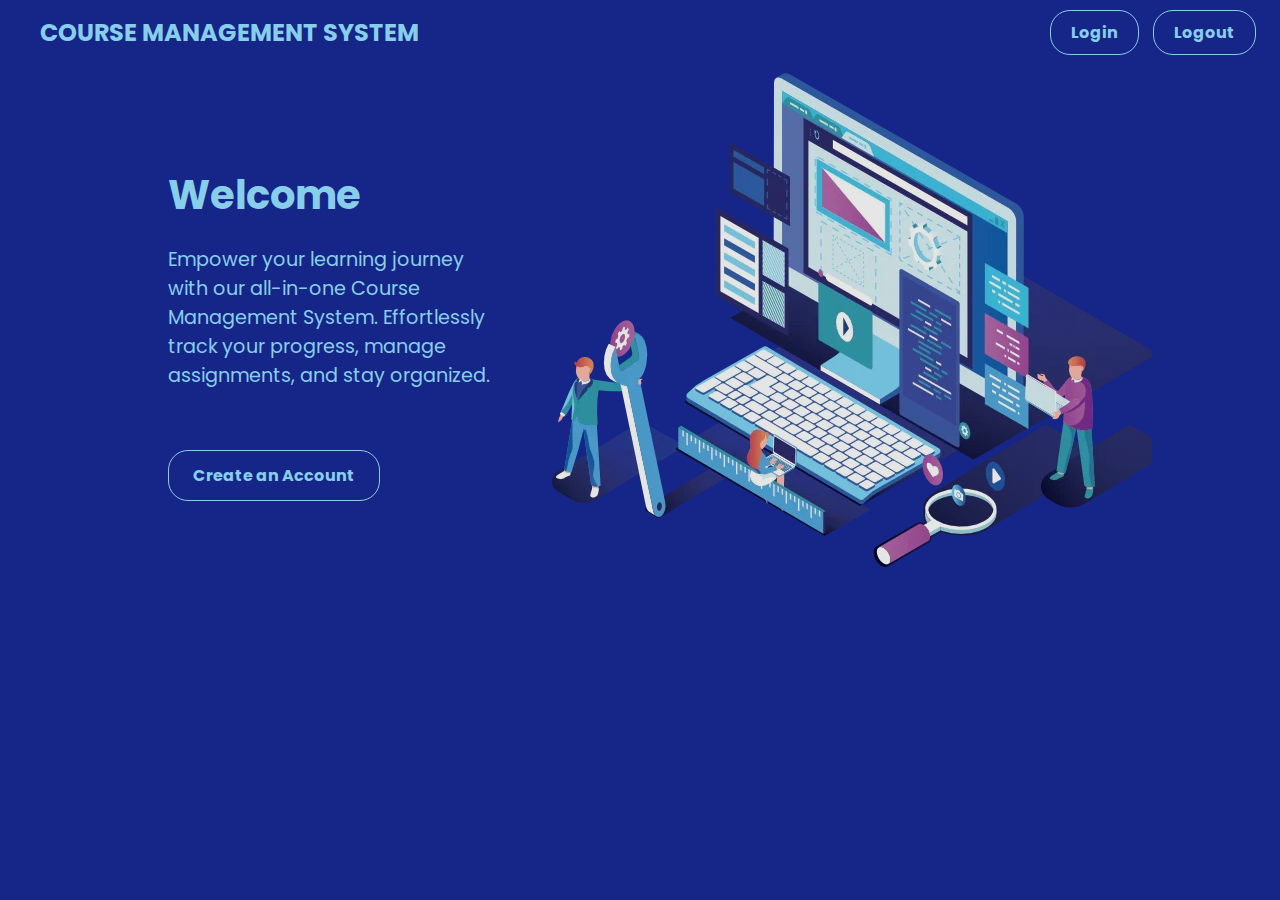
<file: index.html>
<!DOCTYPE html>
<html lang="en">
<head>
    <meta charset="UTF-8">
    <meta name="viewport" content="width=device-width, initial-scale=1.0">
    <link rel="preconnect" href="https://fonts.googleapis.com">
    <link rel="preconnect" href="https://fonts.gstatic.com" crossorigin>
    <link href="https://fonts.googleapis.com/css2?family=Poppins:ital,wght@0,100;0,200;0,300;0,400;0,500;0,600;0,700;0,800;0,900&display=swap" rel="stylesheet">
    <title>Home - Course Management System</title>
    <style>
        body {
            font-family: "Poppins", sans-serif;
            background-color: #162688;
            margin: 0;
            padding: 0;
            display: flex;
            flex-direction: column;
            align-items: center;
            height: 100vh;
            overflow: hidden; 
        }

        
        .navbar {
            width: 95vw;
            background-color: #162688; 
            display: flex;
            align-items: center; 
            padding: 15px 40px; 
            position: absolute;
            top: 0;
            left: 0;
            right: 0;
            justify-content: flex-end; 
        }

        .navbar .logo-text {
            font-size: 1.5rem;
            color: skyblue;
            font-weight: bold;
            text-transform: uppercase;
            margin-right: auto;
            padding: 15px, 50px;
            
        }

        .navbar a {
            border: 1px solid skyblue;
            border-radius: 20px;
            padding: 10px 20px;
            text-decoration: none;
            color: skyblue;
            background-color: #162688;
            font-weight: bold;
            margin-left: 10px; 
            text-align: center;
            width: 100px; 
        }

        .navbar a:hover {
            background-color: #1c2761; 
        }

        
        .container {
            display: flex;
            justify-content: space-between;
            align-items: center;
            padding: 20px;
            width: 80%; 
            height: 400px;
            margin-top: 100px; 
        }

        .left-section {
            flex: 2;
            padding: 40px;
            padding-right: 60px; 
        }

        #welcome-text {
            font-weight: bold;
            margin-bottom: 20px;
            color: skyblue; 
            font-size: 2.5rem;
        }

        .additional-text {
            font-size: 1.2rem;
            color: skyblue;
            margin-bottom: 40px; 
        }

        .btn {
            display: inline-block;
            background-color: #162688;
            color: skyblue;
            padding: 12px 24px;
            text-decoration: none;
            border: 1px solid skyblue;
            border-radius: 20px;
            font-weight: bold;
            margin-top: 20px; 
        }

        .btn:hover {
            background-color: #1c2761; 
        }

        .right-section {
            flex: 1;
            display: flex;
            justify-content: center;
            align-items: center;
            margin-left: 0; 
        }

        .right-section img {
            width: 600px; 
            height: auto; 
            filter: brightness(90%);
        }
        
        @media (max-width: 768px) {
        .navbar {
            flex-direction: column;
            align-items: center;
            padding: 10px;
        }

        .navbar .logo-text {
            margin-right: 0;
            padding: 10px 0;
        }

        .navbar a {
            margin: 5px 0;
            width: auto; 
        }

        .container {
            flex-direction: column;
            width: 90%; 
            height: auto; 
            margin-top: 50px; 
        }

        .left-section {
            padding: 20px;
            padding-right: 0; 
            text-align: center; 
        }

        .right-section {
            margin-left: 0; 
            margin-top: 20px; 
        }

        .right-section img {
            width: 100%; 
            max-width: 400px; 
            height: auto;
        }

        #welcome-text {
            font-size: 1.8rem; 
        }

        .additional-text {
            font-size: 1rem; 
        }

        .btn {
            padding: 10px 20px; 
        }
    }
    
</style>

    </style>
</head>
<body>
    
    <div class="navbar">
        <div class="logo-text">Course Management System</div>
        <div class="nav-links">
            <a href="login.html">Login</a>
            <a href="logout.html">Logout</a>
        </div>
    </div>

    
    <div class="container">
        <div class="left-section">
            <h1 id="welcome-text"></h1>
            <p class="additional-text"> Empower your learning journey with our all-in-one Course Management System. 
                Effortlessly track your progress, manage assignments, and stay organized.</p>
            <a href="pages/register.html" class="btn">Create an Account</a>
        </div>
        <div class="right-section">
            <img src="assets/web.jpeg" alt="Course Management Image">
        </div>
    </div>

    <script>
        document.addEventListener("DOMContentLoaded", function() {
            const text = "Welcome to Course Management System.";
            const welcomeTextElement = document.getElementById("welcome-text");
            let index = 0;

            function typeText() {
                if (index < text.length) {
                    welcomeTextElement.textContent += text[index];
                    index++;
                    setTimeout(typeText, 100); 
                }
            }

            typeText();
        });
    </script>
</body>
</html>
</file>
